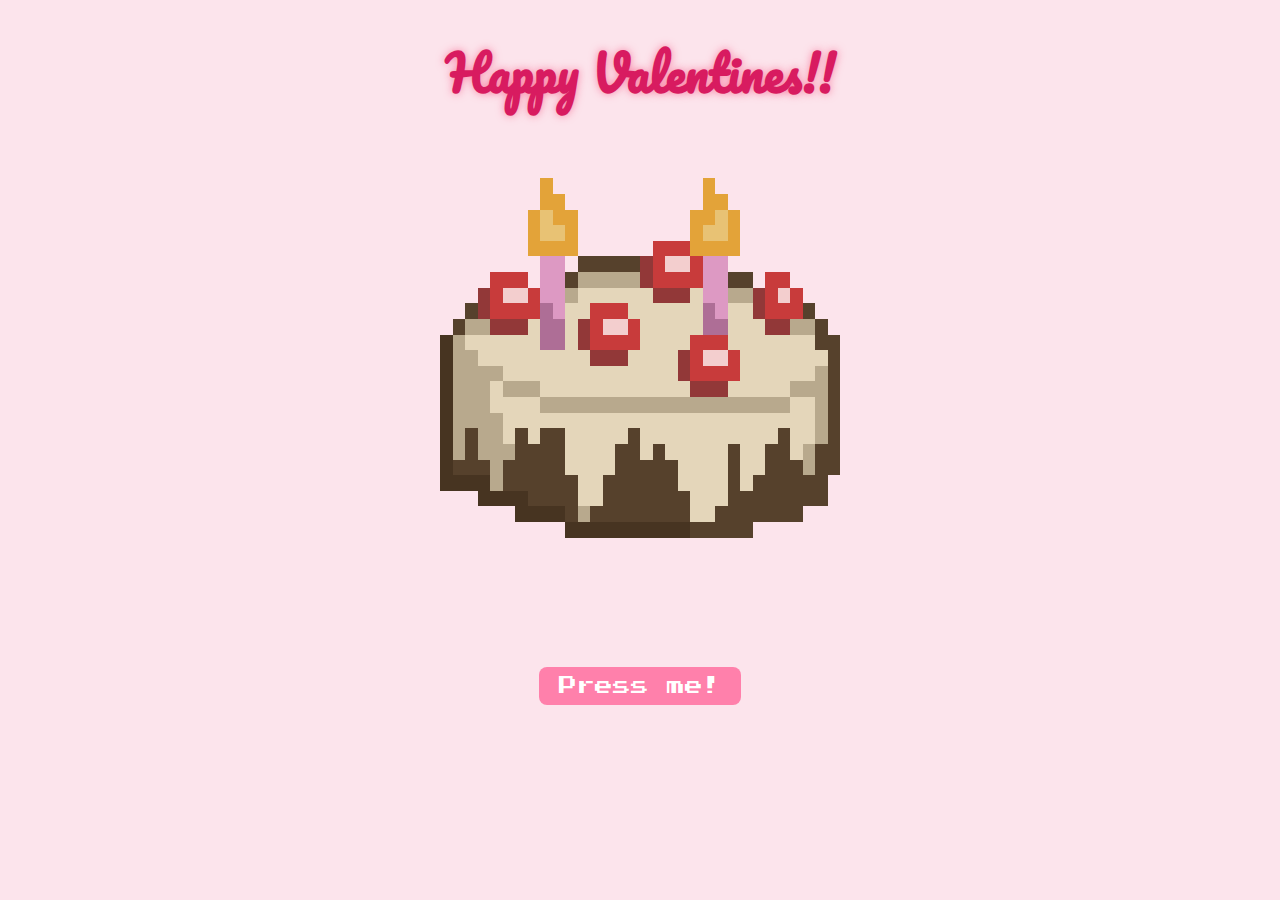
<file: index.html>
<!DOCTYPE html>
<html lang="en">
<head>
    <link href="https://fonts.googleapis.com/css2?family=Pacifico&family=Press+Start+2P&display=swap" rel="stylesheet">
    <meta charset="UTF-8">
    <title>(I Love You More)</title>
    <link rel="stylesheet" href="style.css">
</head>
<body>
    <div id="top-section" class="container"> 
    <h1 class="h1">Happy Valentines!! </h1>

    <div class="cake-container">
        <img src="Cake.gif" class="cake">
    
    </div>
        <div class="button">
            <button onclick="window.location.href='newPage.html'"> Press me! </button>
        </div>
</body>
</file>
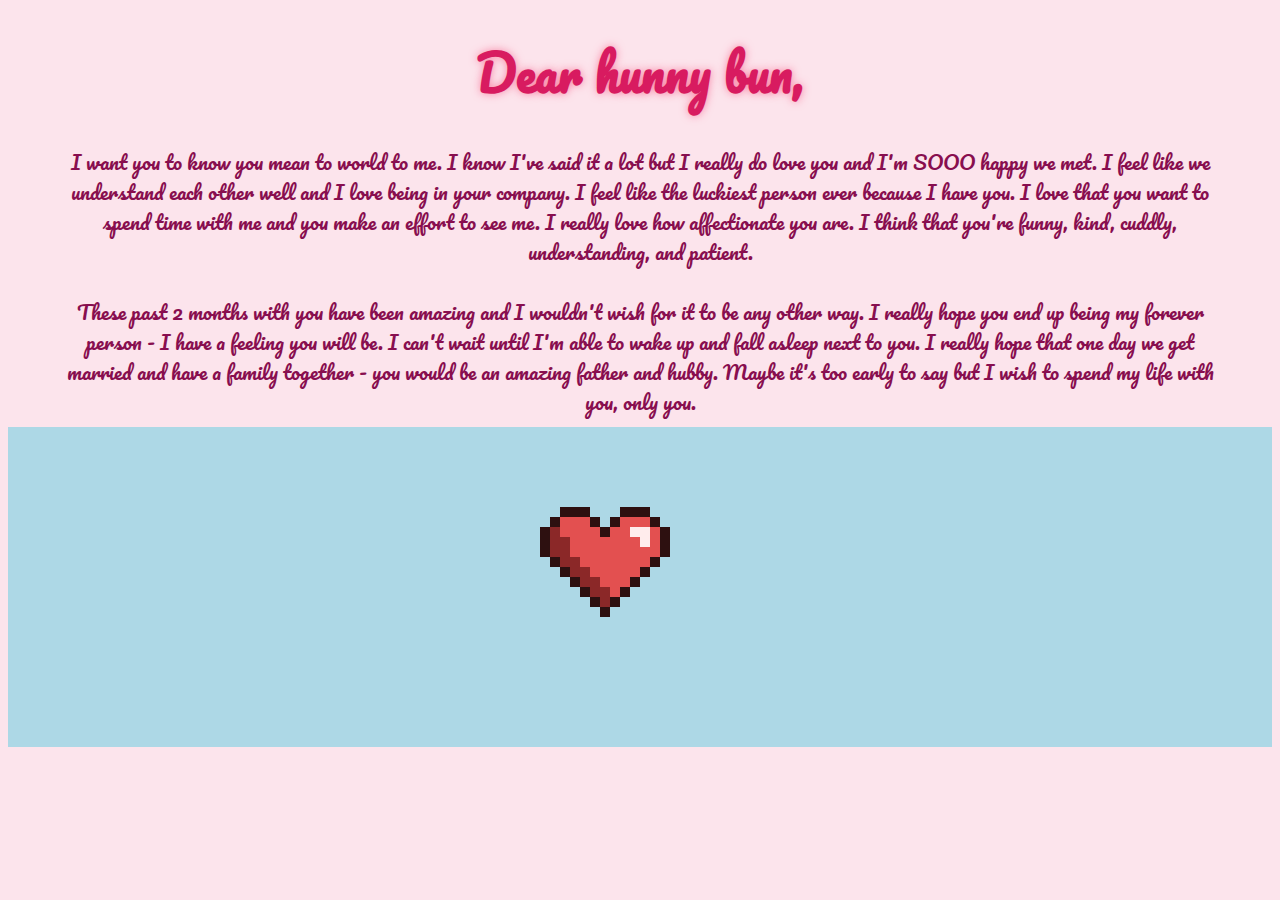
<file: newPage.html>
<head>
    <link href="https://fonts.googleapis.com/css2?family=Pacifico&family=Press+Start+2P&display=swap" rel="stylesheet">
    <meta charset="UTF-8" name="viewport" content="width=device-width, initial-scale=1.0">
    <title>(I Love You More)</title>
    <link rel="stylesheet" href="style.css">
    <link rel="icon" type="image/png" href="Heart2 (2).png" >

</head>
<body> 
<h1 class="h1"> Dear hunny bun,  </h1>
    <p class="p"> I want you to know you mean to world to me. I know I've said it a lot but I really do love you and I'm SOOO happy we met. 
    I feel like we understand each other well and I love being in your company. I feel like the luckiest person ever because I have you. I love
    that you want to spend time with me and you make an effort to see me. I really love how affectionate you are. I think that you're funny, kind, cuddly,
    understanding, and patient. 
    </p>
    <p class="p"> These past 2 months with you have been amazing and I wouldn't wish for it to be any other way. I really 
     hope you end up being my forever person - I have a feeling you will be. I can't wait until I'm able to wake up and fall asleep next to you. 
     I really hope that one day we get married and have a family together - you would be an amazing father and hubby.
     Maybe it's too early to say but I wish to spend my life with you, only you. </p>
    
<div class="heart-container">
    <img src="Heart2.gif" class="heart">
</div>
</body>
</file>
<file: style.css>
body {
    background: #fce4ec;
    text-align: center;
    font-family: 'Arial';
}

.cake-container {
    text-align: center;
}

.cake {
    width: 400px;
    height: 500px;
    display: block;
    margin: 0 auto;
    image-rendering: pixelated;

}
.heart {
    width: 320px;
    height: 320px;
    
    margin: 0 auto;
    image-rendering: pixelated;
}

.heart-container {
    
    background: lightblue;
    display: flex;
    justify-content: center;
}


.h1 {
    font-family: 'Pacifico', cursive;
    color: #d81b60;
    font-size: 48px;
    margin-top: 30px;
    text-shadow: 0 0 8px rgba(249, 72, 122, 0.6);
}
p {
    font-family: 'pacifico';
    font-size: 20px;
    color: #880e4f;
    margin: 10px 0;
    line-height: 1.5;
}
.p {
    font-family: 'pacifico';
    font-size: 20px;
    color: #880e4f;
    margin-left: 50px ;
    margin-right: 50px;
    margin-top: 30px;
    line-height: 1.5;
}

    
button {
    font-family: 'Press Start 2P', cursive;
    font-size: 12px;
    margin-top: 20px;
    padding: 10px 20px;
    background: #ff80ab;
    border: none;
    border-radius: 8px;
    color: white;
    font-size: 18px;
}
button:hover {
    background: #ff4081;
    cursor: pointer;
}

.modal {
    display: none;
    inset: 0;
}

.modal-content {
    background: rgb(255, 203, 219);
    margin: 10% auto;
    padding: 20px;
    width: 80%;
    border-radius: 10px;
}
@media(max-width:600px) {
    p{ 
        font-size:26px;
        line-height:1.5 !important;
        }
}
</file>
